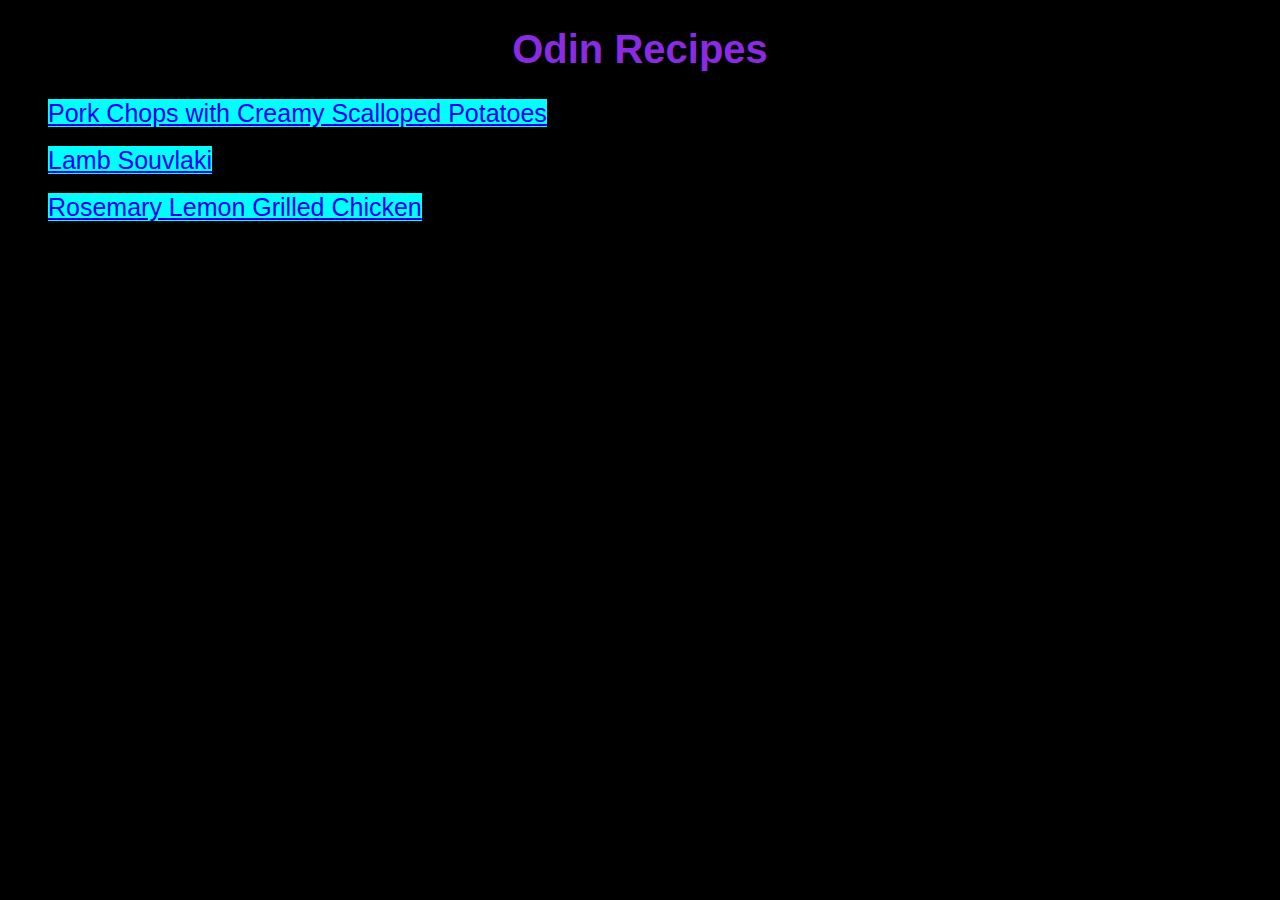
<file: index.html>
<!DOCTYPE html>
<html lang="en">
    <head>
        <meta charset="UTF-8">
        <title>My Recipes</title>
        <link rel="stylesheet" href="style.css">
    </head>

    <body>
        <h1 class="head">Odin Recipes</h1>
        <ul>
            <li ><a class="food" href="recipes/scalloped-potatoes.html" target="_blank" rel="noopener noreferrer">Pork Chops with Creamy Scalloped Potatoes</a></li>
            <br>
            <li ><a class="food" href="recipes/lamb-souvlaki.html" target="_blank" rel="noopener noreferrer">Lamb Souvlaki</a></li>
            <br>
            <li ><a class="food" href="recipes/rosemary-chicken.html" target="_blank" rel="noopener noreferrer">Rosemary Lemon Grilled Chicken</a></li>
        </ul>
    </body>
</html>
</file>
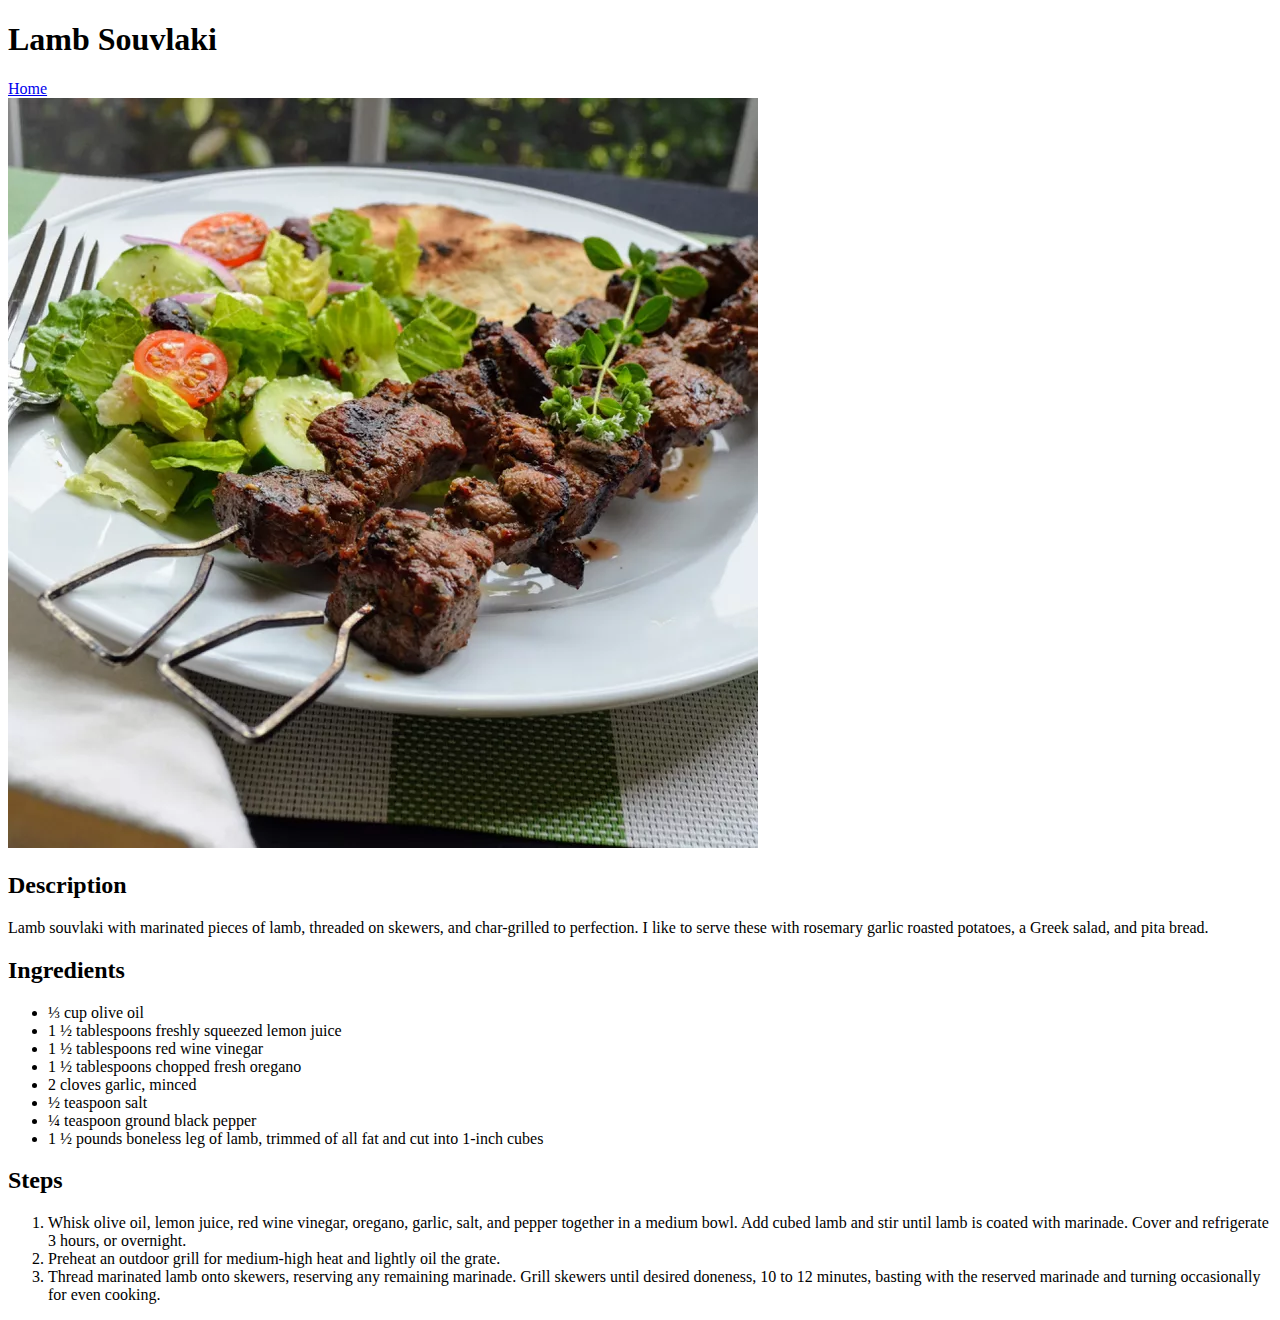
<file: recipes/lamb-souvlaki.html>
<!DOCTYPE html>
<html lang="en">
    <head>
        <meta charset="UTF-8">
        <title>Lamb Souvlaki</title>
    </head>

    <body>
        <h1>Lamb Souvlaki</h1>
        <a href="../index.html">Home</a><br>
        <img src="images/lamb-souvlaki.webp">
        <h2>Description</h2>
        <p>Lamb souvlaki with marinated pieces of lamb, threaded on skewers, and char-grilled to perfection. I like to serve these with rosemary garlic roasted potatoes, a Greek salad, and pita bread.</p>
        <h2>Ingredients</h2>
        <ul>
            <li>⅓ cup olive oil</li>
            <li>1 ½ tablespoons freshly squeezed lemon juice</li> 
            <li>1 ½ tablespoons red wine vinegar</li>
            <li>1 ½ tablespoons chopped fresh oregano</li>
            <li>2 cloves garlic, minced</li>                
            <li>½ teaspoon salt</li>                
            <li>¼ teaspoon ground black pepper</li>                
            <li>1 ½ pounds boneless leg of lamb, trimmed of all fat and cut into 1-inch cubes</li>
        </ul>
        <h2>Steps</h2>
        <ol>
            <li>Whisk olive oil, lemon juice, red wine vinegar, oregano, garlic, salt, and pepper together in a medium bowl. Add cubed lamb and stir until lamb is coated with marinade. Cover and refrigerate 3 hours, or overnight.</li>
            <li>Preheat an outdoor grill for medium-high heat and lightly oil the grate.</li>
            <li>Thread marinated lamb onto skewers, reserving any remaining marinade. Grill skewers until desired doneness, 10 to 12 minutes, basting with the reserved marinade and turning occasionally for even cooking.</li>
        </ol>
    </body>
</html>
</file>
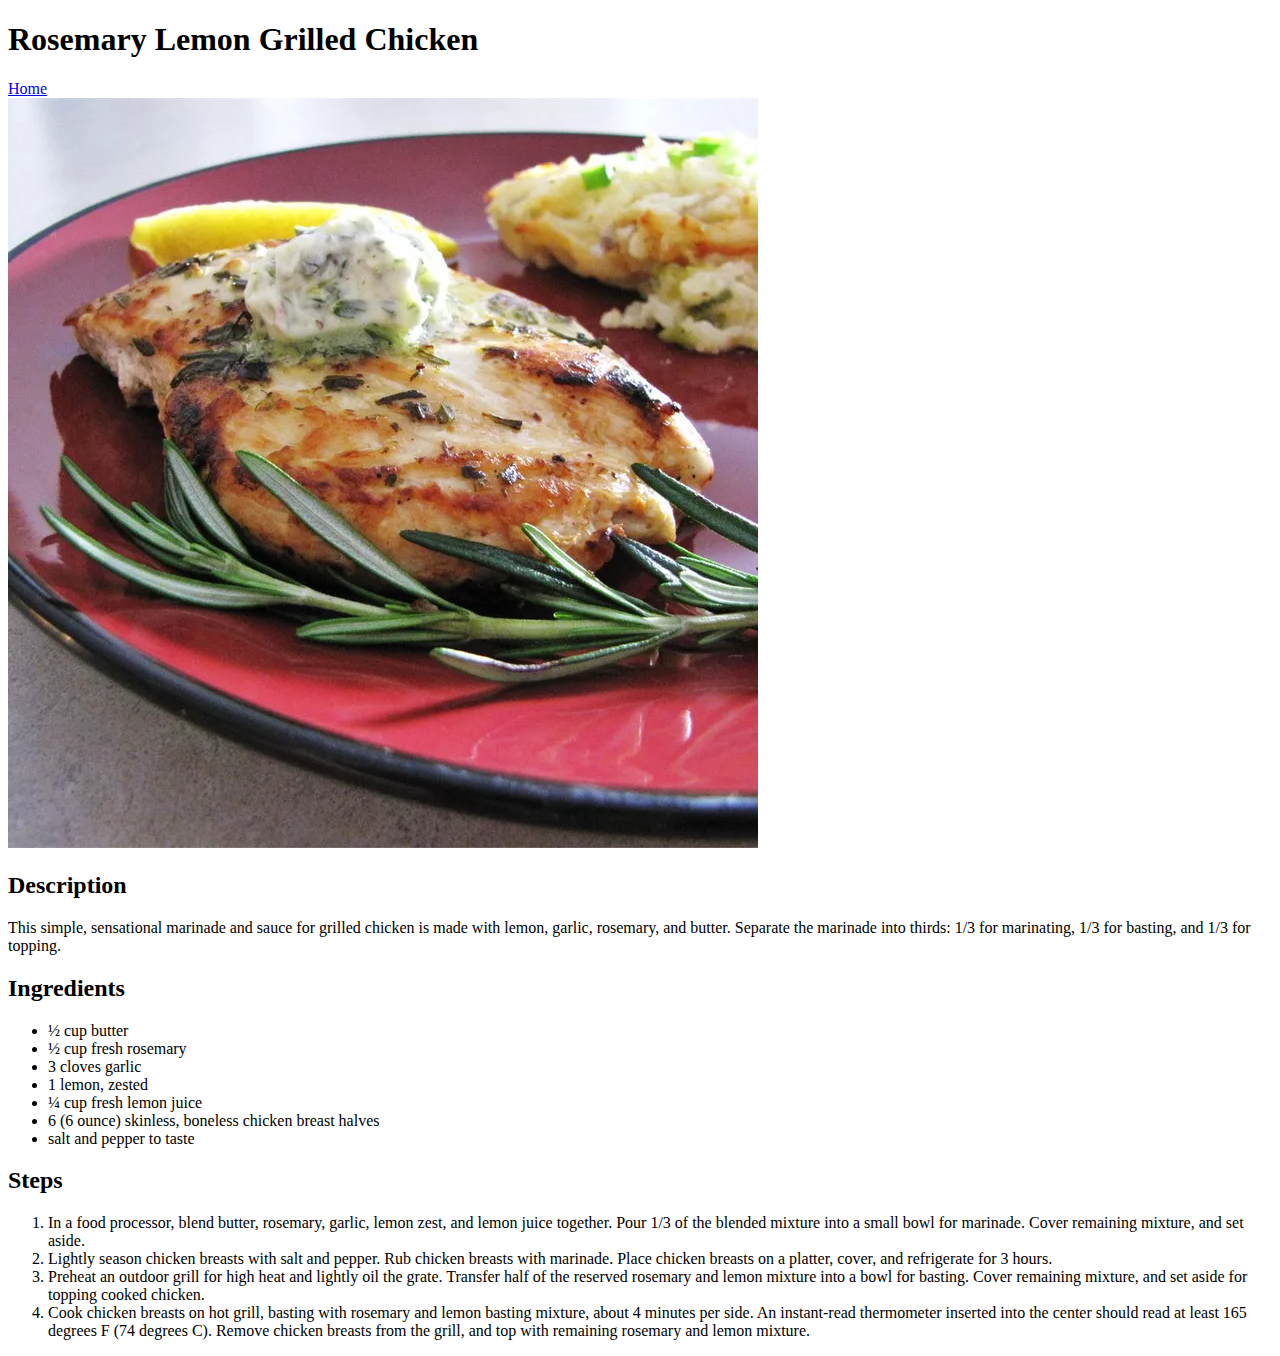
<file: recipes/rosemary-chicken.html>
<!DOCTYPE html>
<html lang="en">
    <head>
        <meta charset="UTF-8">
        <title>Rosemary Chicken</title>
    </head>

    <body>
        <h1>Rosemary Lemon Grilled Chicken</h1>
        <a href="../index.html">Home</a><br>
        <img src="images/rosemary-chicken.webp">
        <h2>Description</h2>
        <p>This simple, sensational marinade and sauce for grilled chicken is made with lemon, garlic, rosemary, and butter. Separate the marinade into thirds: 1/3 for marinating, 1/3 for basting, and 1/3 for topping.</p>
        <h2>Ingredients</h2>
        <ul>
            <li>½ cup butter</li>
            <li>½ cup fresh rosemary</li>
            <li>3 cloves garlic</li>
            <li>1 lemon, zested</li>
            <li>¼ cup fresh lemon juice</li>
            <li>6 (6 ounce) skinless, boneless chicken breast halves</li>
            <li>salt and pepper to taste</li>
        </ul>
        <h2>Steps</h2>
        <ol>
            <li>In a food processor, blend butter, rosemary, garlic, lemon zest, and lemon juice together. Pour 1/3 of the blended mixture into a small bowl for marinade. Cover remaining mixture, and set aside.</li>
            <li>Lightly season chicken breasts with salt and pepper. Rub chicken breasts with marinade. Place chicken breasts on a platter, cover, and refrigerate for 3 hours.</li>
            <li>Preheat an outdoor grill for high heat and lightly oil the grate. Transfer half of the reserved rosemary and lemon mixture into a bowl for basting. Cover remaining mixture, and set aside for topping cooked chicken.</li>
            <li>Cook chicken breasts on hot grill, basting with rosemary and lemon basting mixture, about 4 minutes per side. An instant-read thermometer inserted into the center should read at least 165 degrees F (74 degrees C). Remove chicken breasts from the grill, and top with remaining rosemary and lemon mixture.</li>
        </ol>
    </body>
    
</html>
</file>
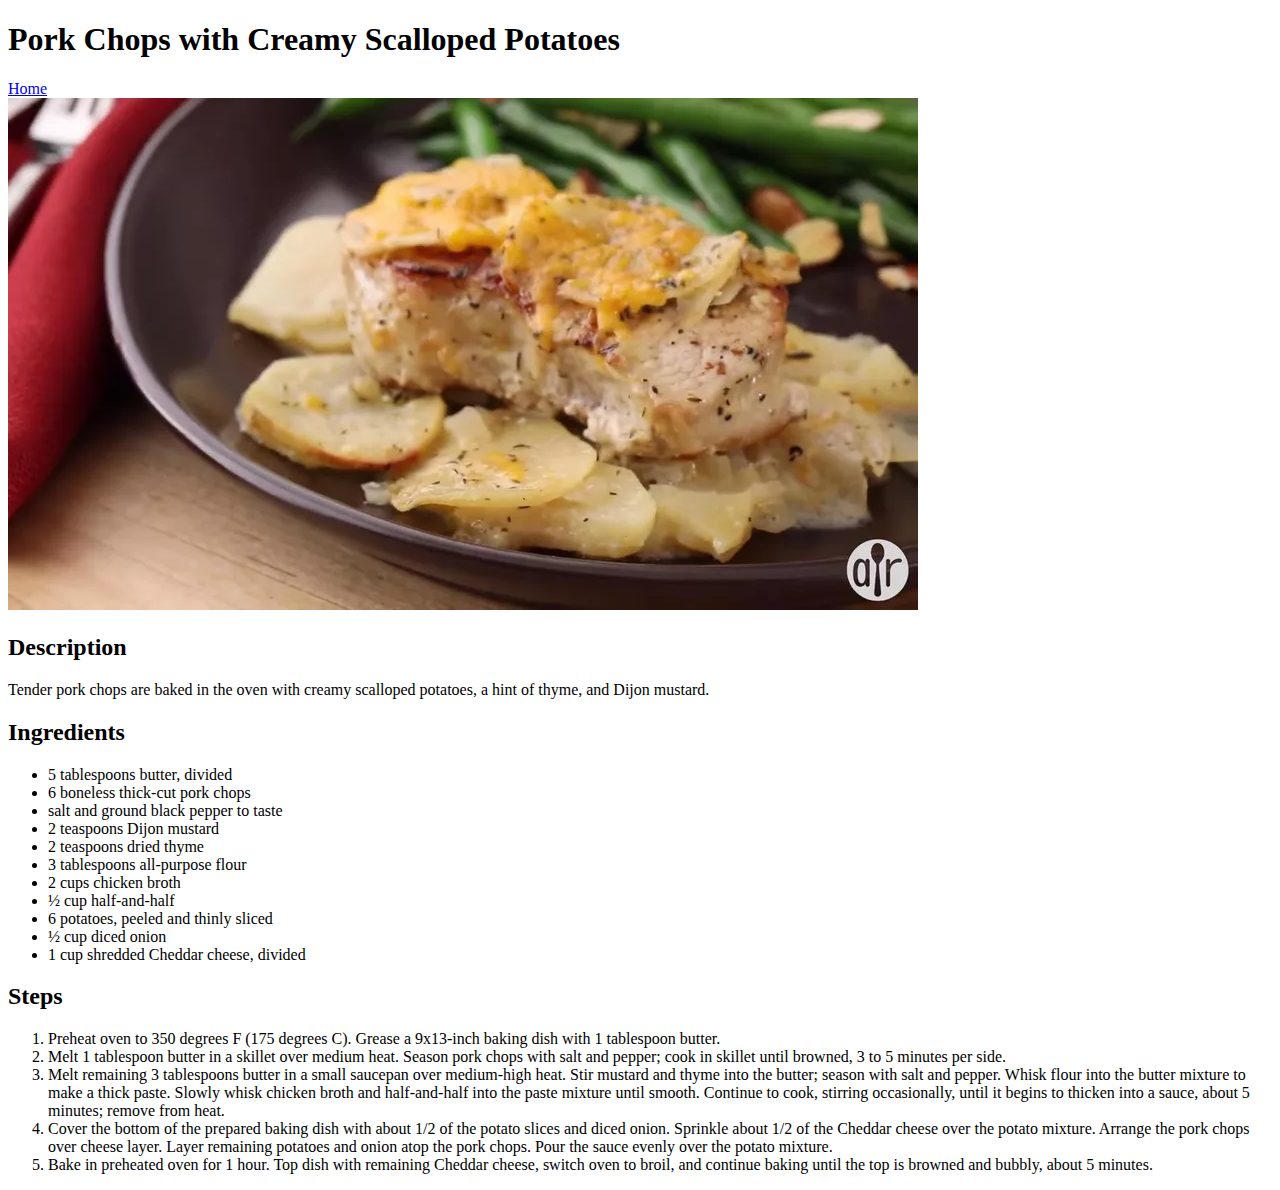
<file: recipes/scalloped-potatoes.html>
<!DOCTYPE html>
<html lang="en">
    <head>
        <meta charset="UTF-8">
        <title> Scalloped Potatoes</title>
    </head>

    <body>
        <h1>Pork Chops with Creamy Scalloped Potatoes</h1>
        <a href="../index.html">Home</a><br>
        <img src="images/pork-chops-with-creamy-scalloped-potatoes-bae2b26836ea40f4bdb4453b284b39a9.webp">
        <h2>Description</h2>
        <p>Tender pork chops are baked in the oven with creamy scalloped potatoes, a hint of thyme, and Dijon mustard.</p>
        <h2>Ingredients</h2>
        <ul>
            <li>5 tablespoons butter, divided</li>
            <li>6 boneless thick-cut pork chops</li>
            <li>salt and ground black pepper to taste</li>
            <li>2 teaspoons Dijon mustard</li>
            <li>2 teaspoons dried thyme</li>
            <li>3 tablespoons all-purpose flour</li>
            <li>2 cups chicken broth</li>
            <li>½ cup half-and-half</li>
            <li>6 potatoes, peeled and thinly sliced</li>
            <li>½ cup diced onion</li>
            <li>1 cup shredded Cheddar cheese, divided</li>
        </ul>
        <h2>Steps</h2>
        <ol>
            <li>Preheat oven to 350 degrees F (175 degrees C). Grease a 9x13-inch baking dish with 1 tablespoon butter.</li>
            <li>Melt 1 tablespoon butter in a skillet over medium heat. Season pork chops with salt and pepper; cook in skillet until browned, 3 to 5 minutes per side.</li>
            <li>Melt remaining 3 tablespoons butter in a small saucepan over medium-high heat. Stir mustard and thyme into the butter; season with salt and pepper. Whisk flour into the butter mixture to make a thick paste. Slowly whisk chicken broth and half-and-half into the paste mixture until smooth. Continue to cook, stirring occasionally, until it begins to thicken into a sauce, about 5 minutes; remove from heat.</li>
            <li>Cover the bottom of the prepared baking dish with about 1/2 of the potato slices and diced onion. Sprinkle about 1/2 of the Cheddar cheese over the potato mixture. Arrange the pork chops over cheese layer. Layer remaining potatoes and onion atop the pork chops. Pour the sauce evenly over the potato mixture.</li>
            <li>Bake in preheated oven for 1 hour. Top dish with remaining Cheddar cheese, switch oven to broil, and continue baking until the top is browned and bubbly, about 5 minutes.</li>
        </ol>


    </body>
</html>
</file>
<file: style.css>
* {
    background-color: black;
}
h1 {
    color: blueviolet;
    font-size: 40px;
    font-family: 'Franklin Gothic Medium', 'Arial Narrow', Arial, sans-serif; 
    text-align: center;
} 
li {
    font-size: 25px;
    font-family: 'Lucida Sans', 'Lucida Sans Regular', 'Lucida Grande', 'Lucida Sans Unicode', Geneva, Verdana, sans-serif;
   
}
.food {
    background-color: aqua;
}
</file>
